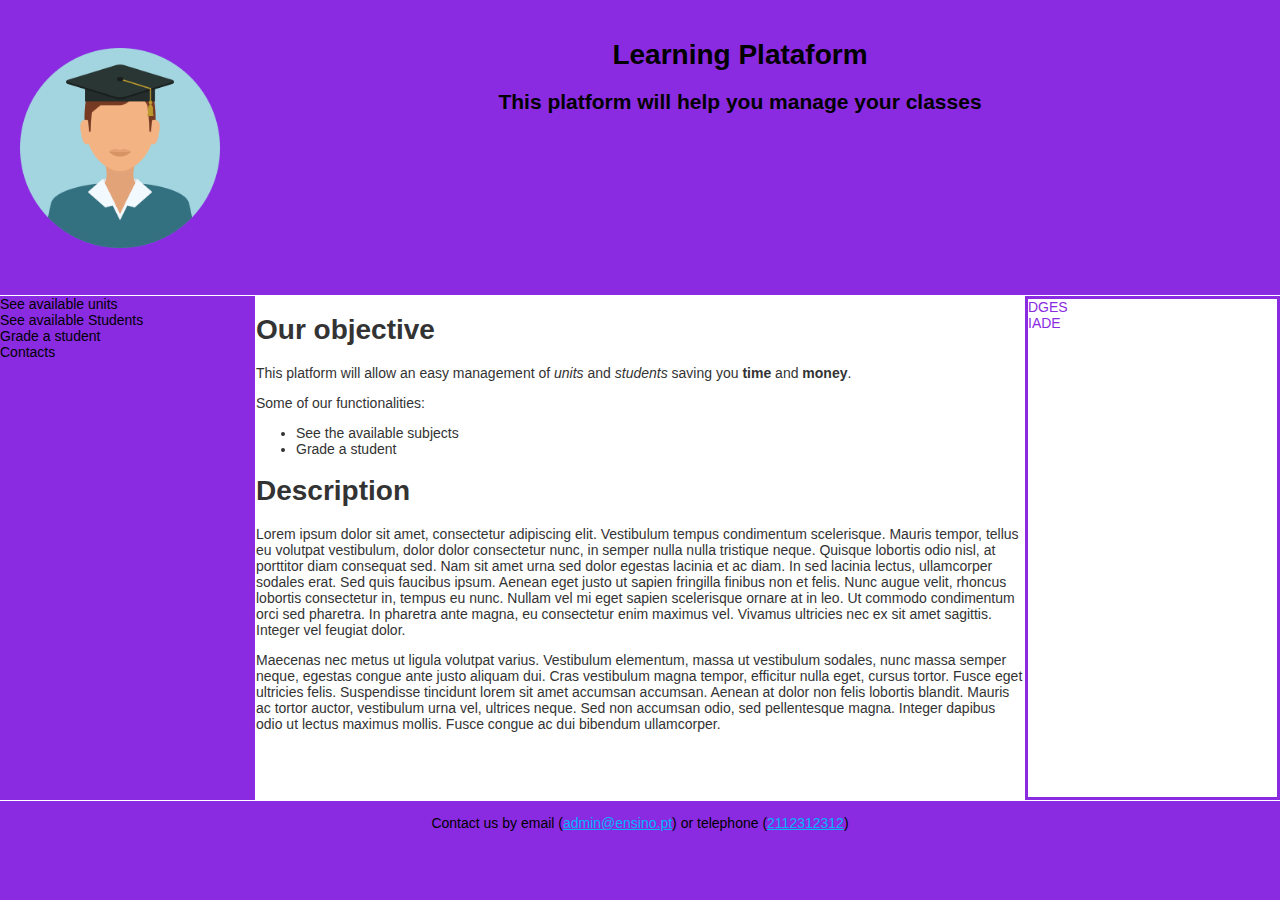
<file: code/public/index.html>
<html>

<head>
  <title>Página de Programção Web</title>
  <link rel="stylesheet" type="text/css" href="stylesheets/style.css">
</head>

<body class="grid">

  <header class="header">
    <img id="alunos1" src="images\Alunos.png">
    <div>
    <h1>Learning Plataform</h1>
    <h2>This platform will help you manage your classes</h2>
    </div>
  </header>

    <nav class="nav">
        <div id="links2">
        <a href="units.html">See available units</a><br>
        <a href="students.html">See available Students</a><br>
        <a href="grading.html">Grade a student</a><br>
        <a href="#footer">Contacts</a>
        </div>
      </nav>

        <aside class="relatedTopics">
          <div id="links">
            <a href="https://www.dges.gov.pt/">DGES</a><br>
            <a href="https://www.iade.europeia.pt/">IADE</a>
          </div>
        </aside>

          <main class="main">
            <div>
            <H1>Our objective</H1>
            <p>This platform will allow an easy management of <i>units</i> and <i>students</i>
              saving you <strong>time</strong> and <strong>money</strong>.</p>
            <p>Some of our functionalities:</p>
            <ul>
              <li>See the available subjects</li>
              <li>Grade a student</li>
            </ul>
            <H1>Description</H1>
            <p> Lorem ipsum dolor sit amet, consectetur adipiscing elit. Vestibulum tempus condimentum scelerisque. Mauris tempor, tellus eu volutpat vestibulum, dolor dolor consectetur nunc, in semper nulla nulla tristique neque. Quisque lobortis odio nisl, at porttitor diam consequat sed. Nam sit amet urna sed dolor egestas lacinia et ac diam. In sed lacinia lectus, ullamcorper sodales erat. Sed quis faucibus ipsum. Aenean eget justo ut sapien fringilla finibus non et felis. Nunc augue velit, rhoncus lobortis consectetur in, tempus eu nunc. Nullam vel mi eget sapien scelerisque ornare at in leo. Ut commodo condimentum orci sed pharetra. In pharetra ante magna, eu consectetur enim maximus vel. Vivamus ultricies nec ex sit amet sagittis. Integer vel feugiat dolor. </p>
            <p> Maecenas nec metus ut ligula volutpat varius. Vestibulum elementum, massa ut vestibulum sodales, nunc massa semper neque, egestas congue ante justo aliquam dui. Cras vestibulum magna tempor, efficitur nulla eget, cursus tortor. Fusce eget ultricies felis. Suspendisse tincidunt lorem sit amet accumsan accumsan. Aenean at dolor non felis lobortis blandit. Mauris ac tortor auctor, vestibulum urna vel, ultrices neque. Sed non accumsan odio, sed pellentesque magna. Integer dapibus odio ut lectus maximus mollis. Fusce congue ac dui bibendum ullamcorper. </p>
          </div>
          </main>

          <footer id="footer" class="footer">
            <div>
              <p>Contact us by email (<a href="mailto:admin@ensino.pt">admin@ensino.pt</a>) or telephone (<a href="callto:2112312312">2112312312</a>)</p>
            </div>
          </footer>
  </div>
</body>

</html>
</file>
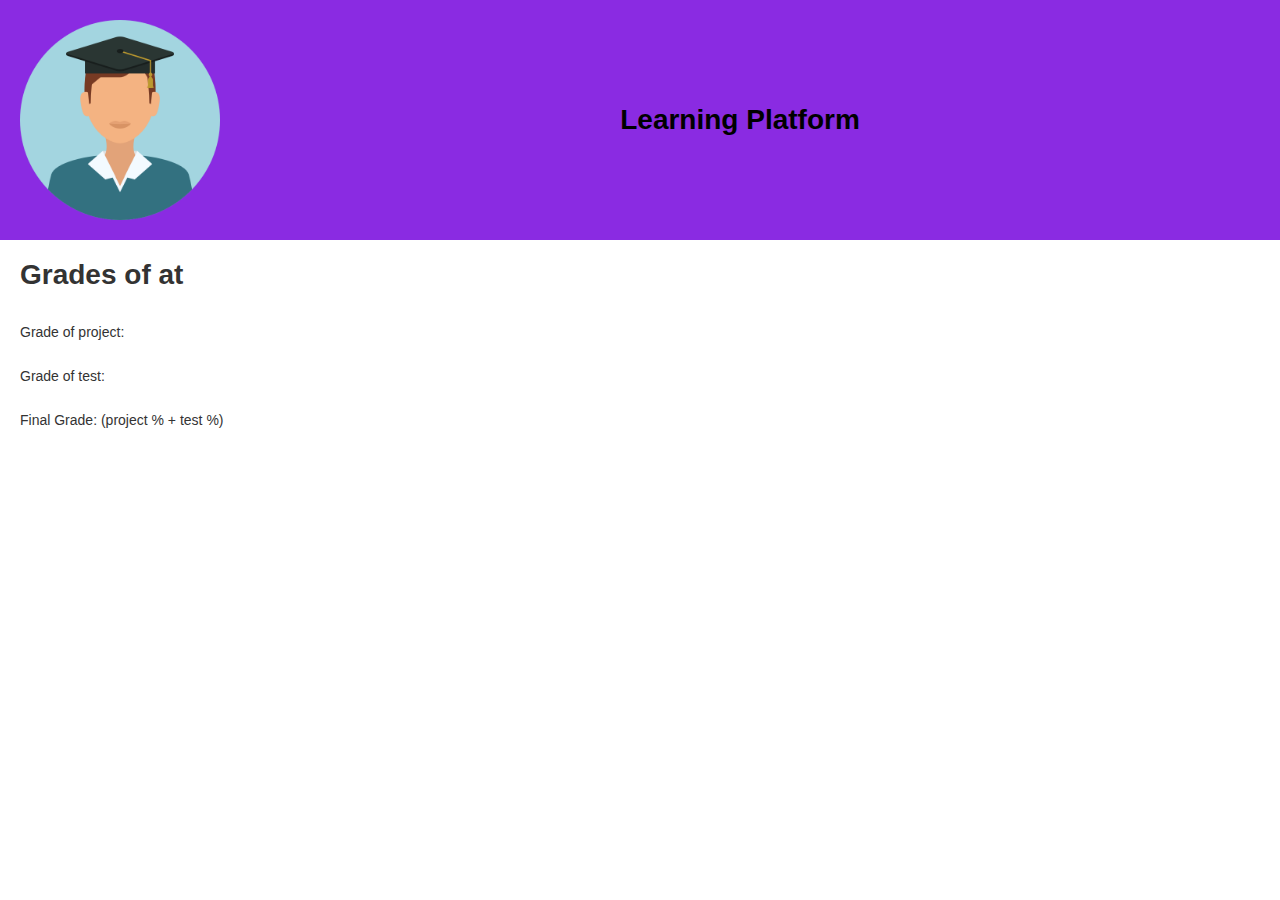
<file: code/public/gradeConfirmation.html>
<html>
    <head>
        <title>Learning Platform</title>
        <link rel="stylesheet" href="stylesheets/style.css">
        <link rel="stylesheet" href="stylesheets/gradeConfirmation.css">
        <script src="javascripts/gradeConfirmation.js" ></script>
    </head>
    <body>
        <header>
            <a href="index.html"><img id="alunos1" src="images/Alunos.png" ></a>
            <div>
              <h1>Learning Platform</h1>
              <h2 id="studentNameTitle"></h2>
            </div>
          </header>
          <main>
              <h1 id="title">Grades of <span id="studentName"></span> at <span id="unitName"></span></h1>
              <p>Grade of project: <span id="projectGrade"></span></p>
              <p>Grade of test: <span id="testGrade"></span></p>
              <p>Final Grade: <span id="finalGrade"></span> (project <span id="projectPercentage"></span>% + test <span id="testPercentage"></span>%)</p>
              
          </main>

    </body>
</html>
</file>
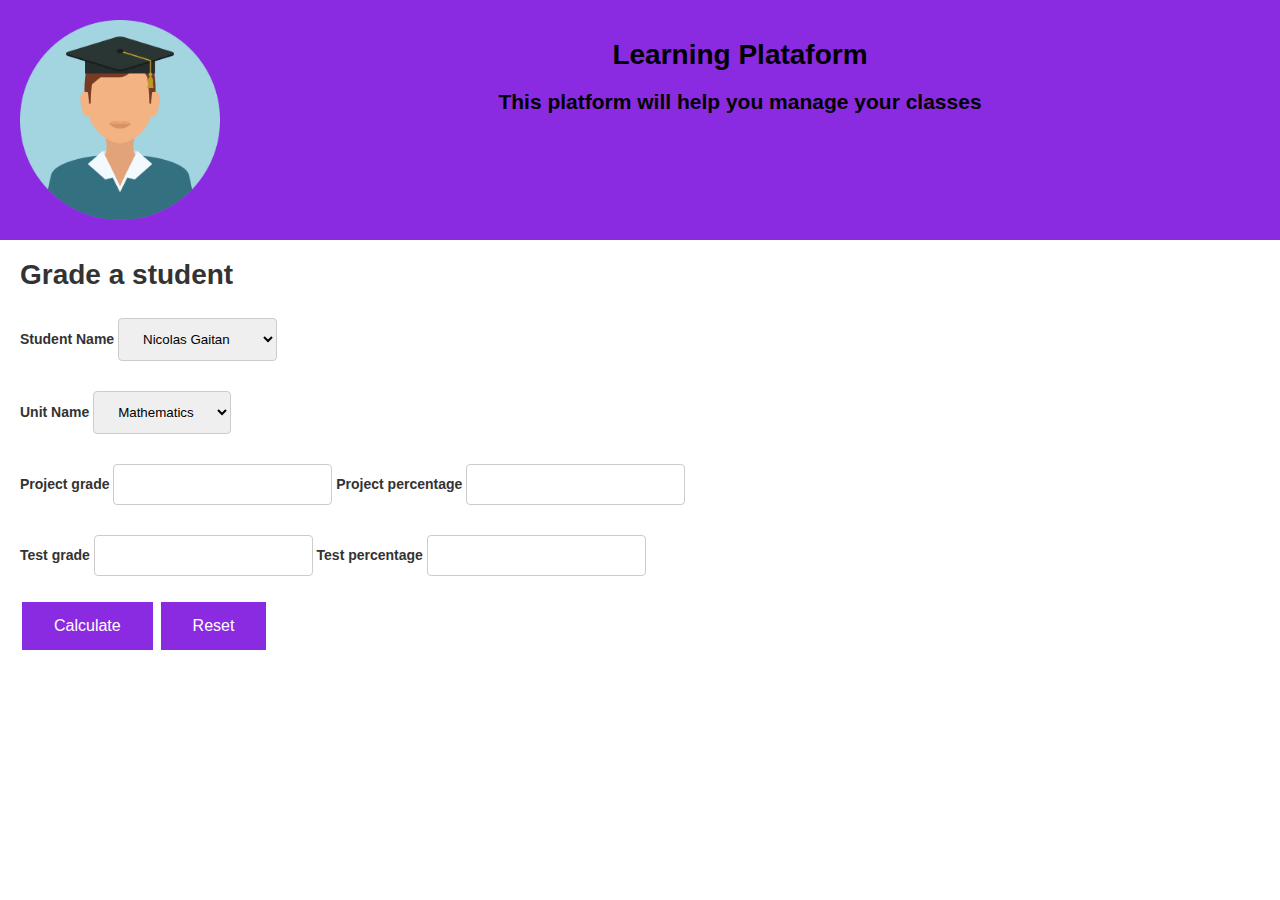
<file: code/public/grading.html>
<html>
  <head>
    <title>Página de Programção Web</title>
    <link rel="stylesheet" type="text/css" href="stylesheets/style.css" />
    <link rel="stylesheet" type="text/css" href="stylesheets/grading.css" />
    <script src="javascripts/grading.js"></script>
  </head>

  <body>
    <header class="header">
      <div>
        <a href="index.html"> <img id="alunos1" src="images\Alunos.png" /> </a>
        <h1>Learning Plataform</h1>
        <h2>This platform will help you manage your classes</h2>
      </div>
    </header>
    <main>
      <form id="gForm">
        <h1>Grade a student</h1>
 
        <label for="sname"><b>Student Name </b></label>
        <select name="sname" id="sname" required></select>
        <p>
          <label for="uname"><b>Unit Name </b></label>
          <select name="uname" id="uname" required></select>
        </p>

        <p>
          <label for="grade"><b>Project grade</b></label>
          <input type="number" name="projectg" id="projectg" required />

          <label for="percentage"><b>Project percentage</b></label>
          <input type="text" id="projectp" name="projectp" required />
        </p>

        <p class="hidden error" id="projectError">
          Please fill out test details (the grade must be between 0 and 20).
        </p>
        <p></p>

        <label for="grade"><b>Test grade</b></label>
        <input type="number" name="testg" id="testg" required />

        <label for="percentage"><b>Test percentage</b></label>
        <input type="text" id="testp" name="testp" min="0" max="1" required />
        <p class="hidden error" id="testError">
          Please fill out project details (the grade must be between 0 and 20).
        </p>
        <p></p>
        <p class="hidden error" id="sumPercError">
          Percentages don't add up to 100.
        </p>
        <button class="button" type="button" value="calc" onclick="calculate()">
          Calculate
        </button>
        <button class="button" type="reset" value="reset" onclick="reset()">
          Reset
        </button>
      </form>

      <p id="output"></p>
    </main>
  </body>
</html>
</file>
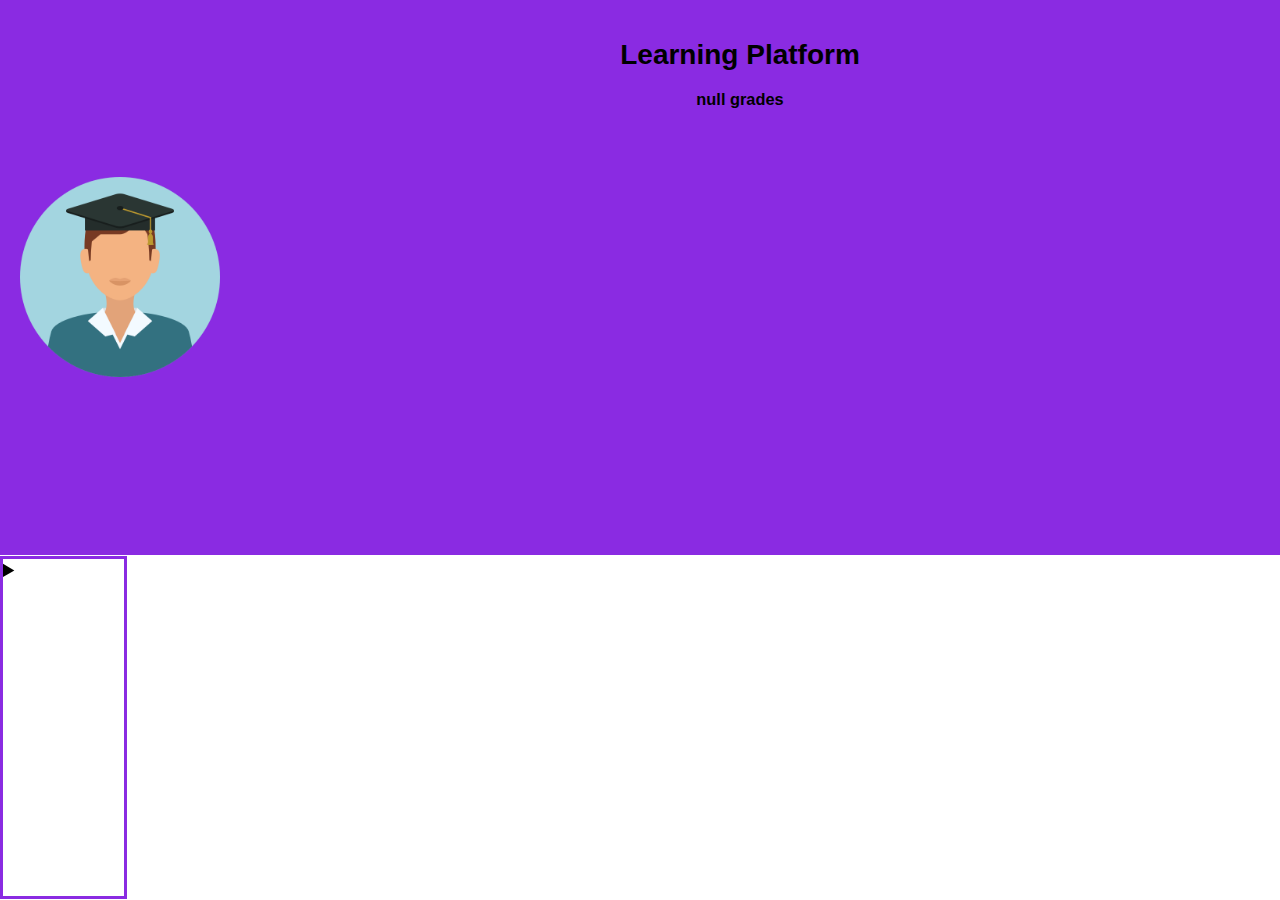
<file: code/public/studentGrades.html>
<html>
<head>

<title>Learning Platform</title>
<link rel="stylesheet" href="stylesheets\style.css">
<link rel="stylesheet" href="stylesheets\studentGrades.css">
<script src="javascripts\studentGrades.js"></script>
</head> 

<body class="gridSG">
    <header class="header">
    <a href="index.html"> <img id="alunos1" src="images\Alunos.png"> </a> 
    <div>
        <h1>Learning Platform</h1>
        <h3 id="student"> </h3>
    </div>
    </header>
    <nav class = "navSG">
        <details id="summary">
            <summary id="summaryText"></summary>
        </details>
    </nav>
    <main class="mainSG">
        <section id="grades"></section>
    </main>
    
</body>
</html>
</file>
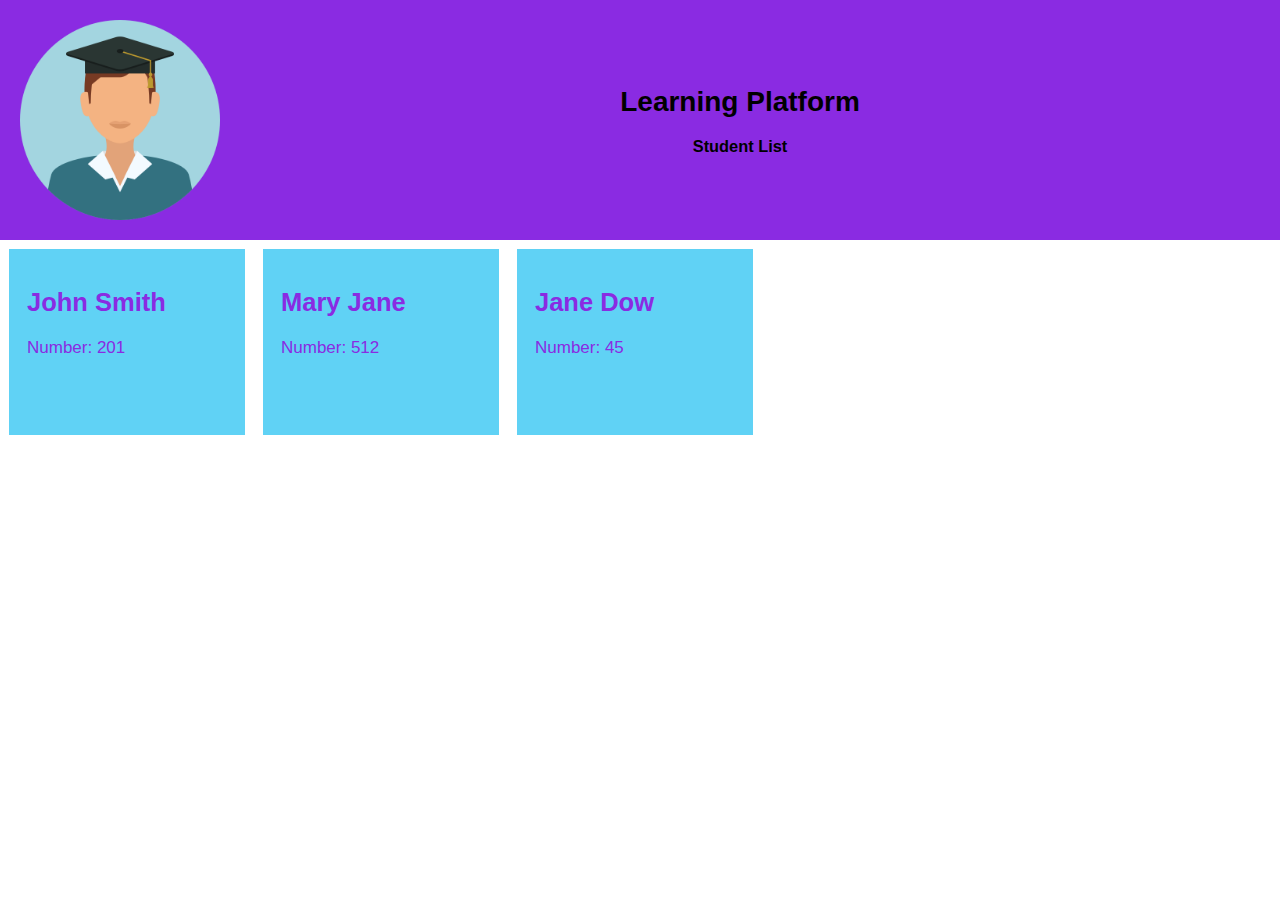
<file: code/public/students.html>
<html>
<head>

<title>Learning Platform</title>
<link rel="stylesheet" href="stylesheets\style.css">
<link rel="stylesheet" href="stylesheets\students.css">
<script src="javascripts\students.js"></script>
</head> 

<body>
    <header class="header">
    <a href="index.html"> <img id="alunos1" src="images\Alunos.png"> </a> 
    <div>
        <h1>Learning Platform</h1>
        <h3>Student List</h3>
    </div>
    </header>
    <main id="students"></main>

    
</body>
</html>
</file>
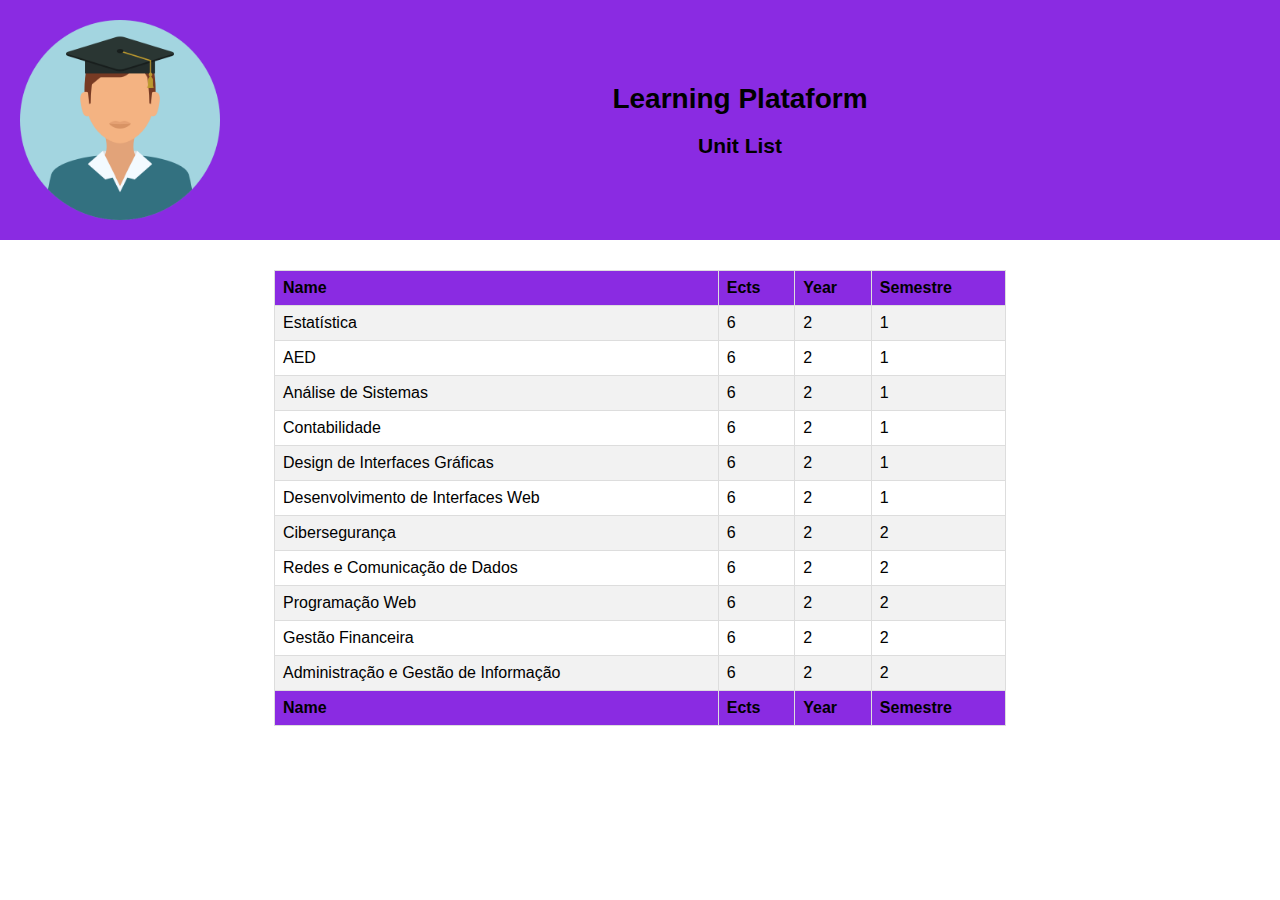
<file: code/public/units.html>
<html>

<head>
  <title>Página de Programção Web</title>
  <link rel="stylesheet" type="text/css" href="stylesheets/style.css">
  <link rel="stylesheet" type="text/css" href="stylesheets/styleUnit.css">

</head>
<body>
    <header>
    <a href="index.html"><img src="images/Alunos.png" id="alunos1"></a>
    <div>    
    <H1>Learning Plataform</H1>
    <H2>Unit List</H2>
    </div>  
    </header>
    <main>
        <table id="units">
            <tr>
                <th><strong>Name</strong></th>
                <th><strong>Ects</strong></th>
                <th><strong>Year</strong></th>
                <th><strong>Semestre</strong></th>
            </tr>

            <tr>
                <td>Estatística</td>
                <td>6</td>
                <td>2</td>
                <td>1</td>
            </tr>
            <tr>
                <td>AED</td>
                <td>6</td>
                <td>2</td>
                <td>1</td>
            </tr>
            <tr>
                <td>Análise de Sistemas</td>
                <td>6</td>
                <td>2</td>
                <td>1</td>
            </tr>
            <tr>
                <td>Contabilidade</td>
                <td>6</td>
                <td>2</td>
                <td>1</td>
            </tr>
            <tr>
                <td>Design de Interfaces Gráficas</td>
                <td>6</td>
                <td>2</td>
                <td>1</td>
            </tr>
            <tr>
                <td>Desenvolvimento de Interfaces Web</td>
                <td>6</td>
                <td>2</td>
                <td>1</td>
            </tr>
            <tr>
                <td>Cibersegurança</td>
                <td>6</td>
                <td>2</td>
                <td>2</td> 
            </tr>
            <tr>
                <td>Redes e Comunicação de Dados</td>
                <td>6</td>
                <td>2</td>
                <td>2</td> 
            </tr>
            <tr>
                <td>Programação Web</td>
                <td>6</td>
                <td>2</td>
                <td>2</td> 
            </tr>
            <tr>
                <td>Gestão Financeira</td>
                <td>6</td>
                <td>2</td>
                <td>2</td> 
            </tr>
            <tr>
                <td>Administração e Gestão de Informação</td>
                <td>6</td>
                <td>2</td>
                <td>2</td> 
            </tr>
            <tr>
                <th><strong>Name</strong></th>
                <th><strong>Ects</strong></th>
                <th><strong>Year</strong></th>
                <th><strong>Semestre</strong></th>
            </tr>
        </table>
    </main>
</body>
</file>
<file: code/public/stylesheets/style.css>
.header { grid-area: header; }
.nav { grid-area: nav; }
.relatedTopics { grid-area: aside; }
.main { grid-area: main; }
.footer { grid-area: footer; }

body {
  padding: 50px;
  font: 14px "Lucida Grande", Helvetica, Arial, sans-serif;
  margin: 0;
  padding: 0;
}

.grid {
  display: grid;
  grid-template-columns: 20% auto auto auto auto auto 20%;
  grid-template-rows: auto;
  grid-template-areas:
    'header header header header header header header'
    'nav main main main main main aside'
    'footer footer footer footer footer footer footer';
}


a {
  color: #00B7FF;
}

header {
  display: flex;
  background-color: blueviolet;
  padding: 20px;
  align-items: center;
}


#alunos1{
  width: 200px;
  padding: 0px;
  float: left;
}
header div{
  text-align: center;
  width: 100%;
  height: 100%;
  vertical-align: middle;
  border-bottom: 1px;

}

footer{
  background-color: blueviolet;
  text-align: center;

}

nav{
  display: grid;
  background-color:blueviolet;
  margin-top: 1px;
  margin-right: 1px;
  margin-bottom: 1px;

}

nav div{
  text-align: left;
  width: 100%;
  height: 100%;
  vertical-align: middle;
}

main{
  display: grid;
  color: #333333;

}

aside{
  display: grid;
  background-color: white;
  margin-top: 1px;
  margin-left: 1px;
  margin-bottom: 1px;
  border-style: solid;
  border-color: blueviolet;
}


#links a{
  text-decoration: none;
  color: blueviolet;
}

#links2 a{
  text-decoration: none;
  color: black;
}
</file>
<file: code/public/stylesheets/gradeConfirmation.css>
main{
    padding-left: 20px;
}
</file>
<file: code/public/stylesheets/grading.css>
.hidden {
  display: none;
}

.error {
  color: red;
}

input[type="text"],
select,
input[type="number"] {
  padding: 12px 20px;
  margin: 8px 0;
  display: inline-block;
  border: 1px solid #ccc;
  border-radius: 4px;
  box-sizing: border-box;
}

.button {
  background-color: blueviolet;
  border: none;
  color: white;
  padding: 15px 32px;
  text-align: center;
  text-decoration: none;
  display: inline-block;
  font-size: 16px;
  margin: 4px 2px;
  cursor: pointer;
}

input[type="submit"] {
  width: 100%;
  background-color: #4caf50;
  color: white;
  padding: 14px 20px;
  margin: 8px 0;
  border: none;
  border-radius: 4px;
  cursor: pointer;
}

main {
  padding-left: 20px;
}
</file>
<file: code/public/stylesheets/styleUnit.css>
#units{
    font-family: Arial, Helvetica, sans-serif;
    border-collapse: collapse;
    padding: 15px;
    margin-left: auto;
    margin-right: auto;
    width: 60%;
    height: 60%;

}

#units td, #units th{
    border: 1px solid #ddd;
    padding: 8px;
}

#units tr:nth-child(even){background-color: #f2f2f2;}

#units tr:hover {background-color:#ddd}

#units tr{
    padding-top: 12px;
    padding-bottom: 12px;
    text-align: left;
    color: black; 
}

#units th{
    background-color: blueviolet;
}

main{
    padding: 30px;
}
</file>
